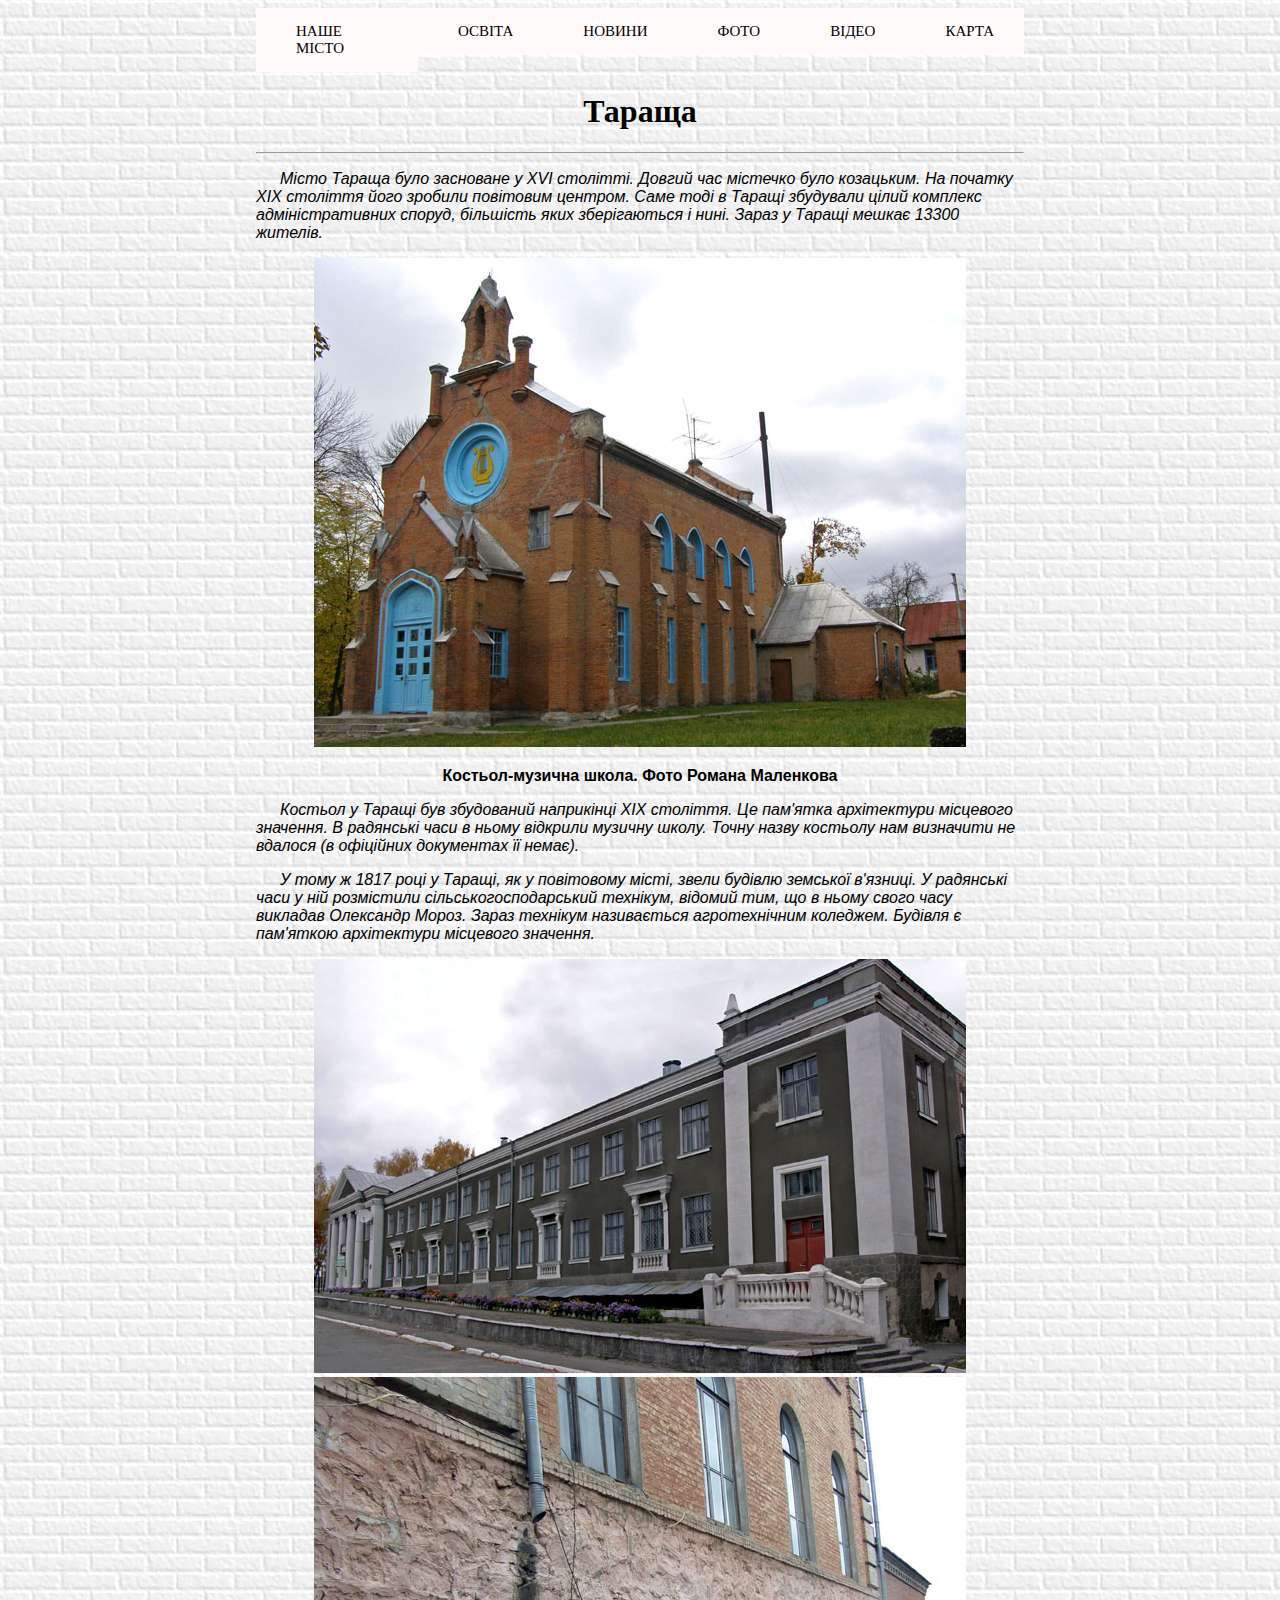
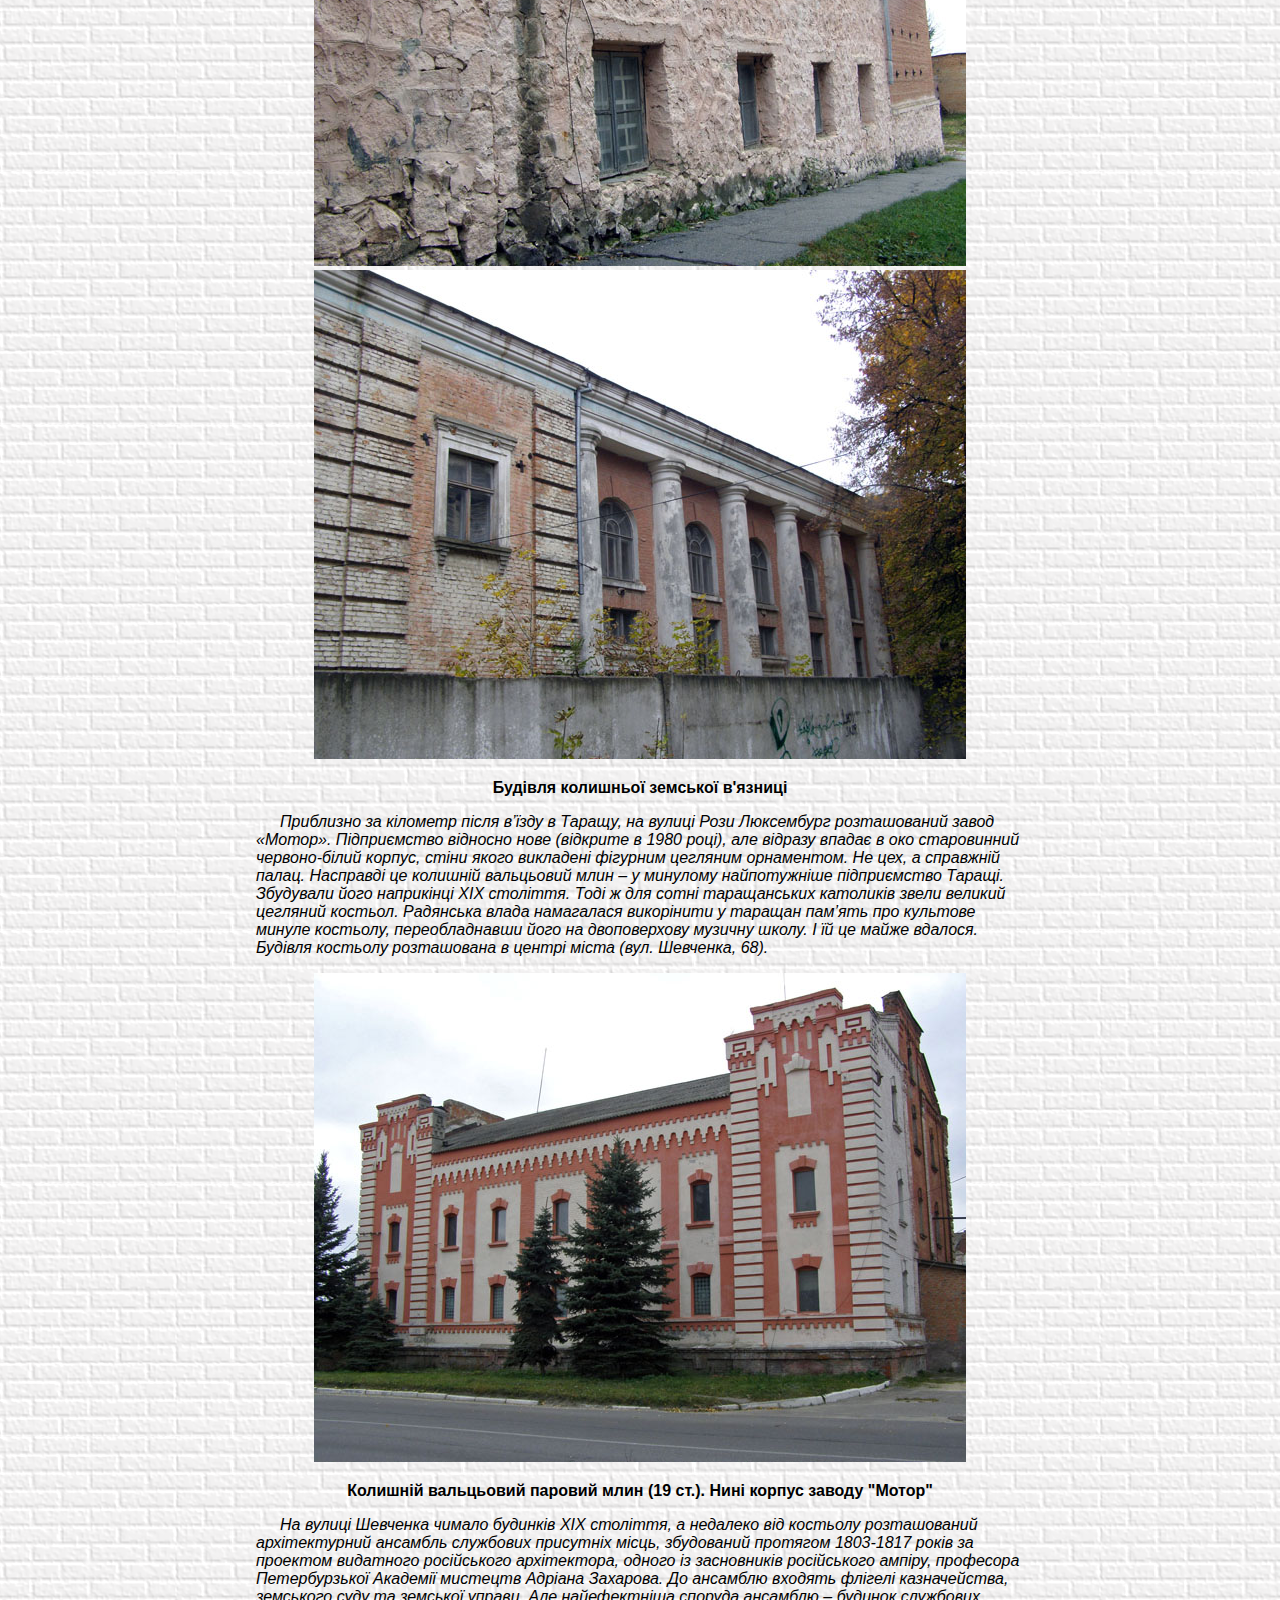
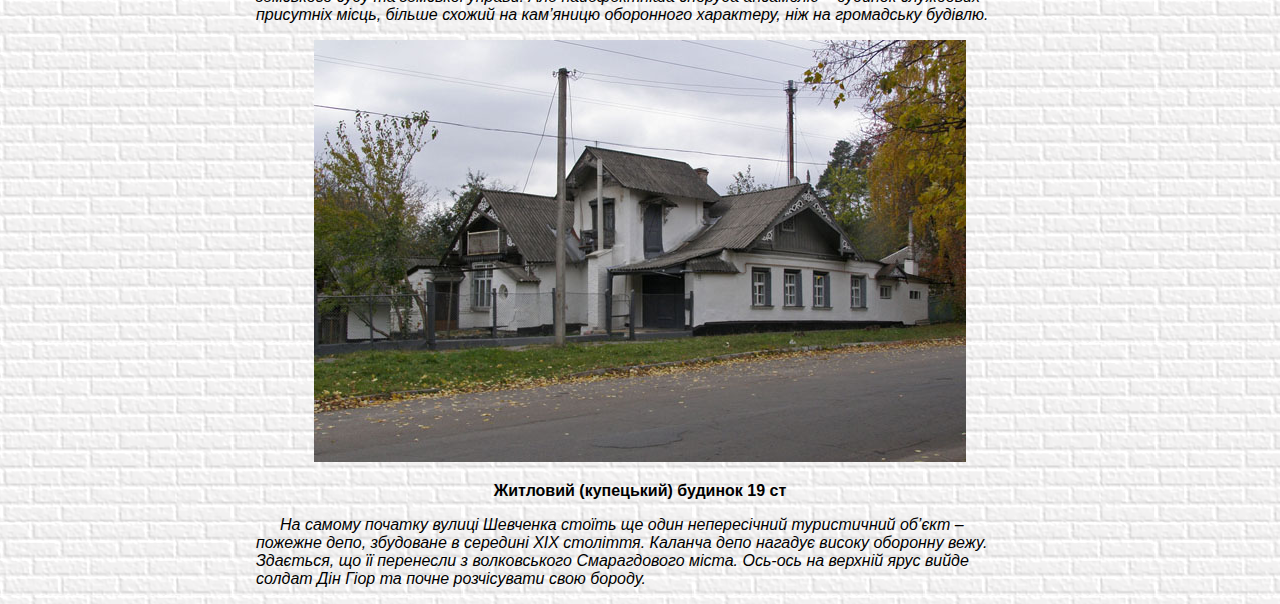
<file: history.html>
<!DOCTYPE html>
<html>
	<head>
		<meta charset="UTF-8">
		<title>Історія Таращі</title>
		<link href="https://fonts.googleapis.com/css?family=Cuprum" rel="stylesheet">
		<link rel="stylesheet" type="text/css" href="css/menu.css">
		<link rel="icon" href="img/icon.png" type="images/png">
		<style>
	body {
	margin-left: 20%;
	margin-right: 20%;
	background-image: url(img/background_31.png);
	
}
	P {
		text-indent: 1.5em;
	}
	</style>
	</head>
	<body bgcolor="white">
		<nav class="dws-menu">
		<ul>
			<li><a href="index.html"><i class="fa fa-home"></i>Наше місто</a>
				<ul>
					<li><a href="#">Про місто</a></li>
					<li><a href="#">Пам'ятки та історія</a></li>
					<li><a href="#">Відомі таращани</a></li>
					<li><a href="#">Символіка міста</a></li>
				</ul>
			</li>
			<li><a href=""><i class="fa fa-cogs"></i>Освіта</a>
				<ul>
					<li><a href="http://tarashcha-rda.gov.ua/site/article?slug=viddil-osviti-i-nauki" target="_blank">Відділ освіти</a></li>
					<li><a href="#">Школи</a>
						<ul>
							<li><a href="https://erudit.e-schools.info/" target="_blank">Гімназія "Ерудит"</a></li>
							<li><a href="http://tar-school2.at.ua/" target="_blank">Таращанська ЗОШ №2</a></li>
							<li><a href="https://ko.isuo.org/schools/view/id/22033" target="_blank">Таращанська ЗОШ №3</a></li>
						</ul>
					</li>
					<li><a href="http://www.ctdu-veselka.org.ua/" target="_blank">ЦТДЮ "Веселка"</a></li>
					<li><a href="http://tarascha.org.ua/informatsiya/osvita/tarashchanska-dityacho-yunatska-sportivna-shkola-dyussh.html" target="_blank">Таращанська ДЮСШ</a></li>
				</ul>
				</li>
			<li><a href=""><i class="fa fa-th-list"></i>Новини</a></li>
			<li><a href=""><i class="fa fa-home"></i>Фото</a></li>
			<li><a href=""><i class="fa fa-home"></i>Відео</a></li>
			<li><a href=""><i class="fa fa-home"></i>Карта</a></li>
		</ul>
	</nav>
		<H1><center>Тараща</center></H1>
			<hr>	
		<p><font face="arial"> <i> Місто Тараща було засноване у ХVІ столітті. Довгий час містечко було козацьким. На початку ХІХ століття його зробили повітовим центром. Саме тоді в Таращі збудували цілий комплекс адміністративних споруд, більшість яких зберігаються і нині. Зараз у Таращі мешкає 13300 жителів.</i> </p>
		<center><img src="img/tarascha_kostiol2.jpg" alt="Костел"></center>
		<p><center><b>Костьол-музична школа. Фото Романа Маленкова</b></center></p>
		<p><font face="arial"><i>Костьол у Таращі був збудований наприкінці ХІХ століття. Це пам'ятка архітектури місцевого значення. В радянські часи в ньому відкрили музичну школу. Точну назву костьолу нам визначити не вдалося (в офіційних документах її немає).</i></font></p>
		<p><font face="arial"><i>У тому ж 1817 році у Таращі, як у повітовому місті, звели будівлю земської в'язниці. У радянські часи у ній розмістили сільськогосподарський технікум, відомий тим, що в ньому свого часу викладав Олександр Мороз. Зараз технікум називається агротехнічним коледжем. Будівля є  пам'яткою архітектури місцевого значення.</i></font></p>
		<center><img src="img/tarascha_tehn1.jpg" alt="Коледж"></center>
		<center><img src="img/tarascha_tehn5.jpg" alt="Коледж"></center>
		<center><img src="img/tarascha_tehn3.jpg" alt="Коледж"></center>
		<p><center><b>Будівля колишньої земської в'язниці</b></center></p>
		<p><font face="arial"><i>Приблизно за кілометр після в’їзду в Таращу, на вулиці Рози Люксембург розташований завод «Мотор». Підприємство відносно нове (відкрите в 1980 році), але відразу впадає в око старовинний червоно-білий корпус, стіни якого викладені фігурним цегляним орнаментом. Не цех, а справжній палац. Насправді це колишній вальцьовий млин – у минулому найпотужніше підприємство Таращі. Збудували його наприкінці ХІХ століття. Тоді ж для сотні таращанських католиків звели великий цегляний костьол. Радянська влада намагалася викорінити у таращан пам’ять про культове минуле костьолу, переобладнавши його на двоповерхову музичну школу. І їй це майже вдалося. Будівля костьолу розташована в центрі міста (вул. Шевченка, 68).</i></font></p>
		<center><img src="img/tarascha_zavod1.jpg" alt="Мотор"></center>
		<p><center><b>Колишній вальцьовий паровий млин (19 ст.). Нині корпус заводу "Мотор"</b></center></p>
		<p><font face="arial"><i>На вулиці Шевченка чимало будинків ХІХ століття, а недалеко від костьолу розташований архітектурний ансамбль службових присутніх місць, збудований протягом 1803-1817 років за проектом видатного російського архітектора, одного із засновників російського ампіру, професора Петербурзької Академії мистецтв Адріана Захарова. До ансамблю входять флігелі казначейства, земського суду та земської управи. Але найефектніша споруда ансамблю – будинок службових присутніх місць, більше схожий на кам’яницю оборонного характеру, ніж на громадську будівлю.</i></font></p>
		<center><img src="img/tarascha _dim1.jpg" alt="Дім"></center>
		<p><center><b>Житловий (купецький) будинок 19 ст</b></center></p>
		<p><font face="arial"><i>На самому початку вулиці Шевченка стоїть ще один непересічний туристичний об’єкт – пожежне депо, збудоване в середині ХІХ століття. Каланча депо нагадує високу оборонну вежу. Здається, що її перенесли з волковського Смарагдового міста. Ось-ось на верхній ярус вийде солдат Дін Гіор та почне розчісувати свою бороду.</i></font></p>
	</body>	
</html>
</file>
<file: css/menu.css>
header{
	margin-top: 200px;
	font-family: cuprum, arial, sans-serif;
}
.dws-menu *{
	margin: 0;
	padding: 0;
}
.dws-menu ul,
.dws-menu ol{
	list-style: none;
}
.dws-menu > ul{
	display: flex;
	justify-content: center;
}
.dws-menu > ul li a{
	display: block;
	background: #FFFAFA;
	padding: 15px 30px 15px 40px;
	font-size: 15px;
	color: black;
	text-decoration: none;
	text-transform: uppercase;
	transition: all 0.3s ease;
}
.dws-menu > ul li{
	position: relative;
	border-right: 1px soild green;
}
.dws-menu > ul li > a i.fa{
	position: absolute;
	top: 15px;
	left: 12px;
	font-size: 18px;
}
.dws-menu > ul li:first-child{
	border-left: 1px soild black;
}
.dws-menu > ul li:last-child{
	border-right: 1px soild black;
}
.dws-menu li a:hover{
	background: gray;
	color: white;
	box-shadow: 1px 5px -5px black;
	transition: all 0.3s ease;
}


/*Sub menu*/
.dws-menu li ul{ 
	position: absolute;
	min-width: 150px;
	display: none;
}
.dws-menu li > ul li{
	border: 1px soild black;
}
.dws-menu li > ul li a{
	padding: 10px;
	text-transform: none;
	background: #FFFAFA;
}
.dws-menu li > ul li ul{
	position: absolute;
	right: -160px;
	top: 0;
}
.dws-menu li:hover > ul{
	display: block;
}
</file>
